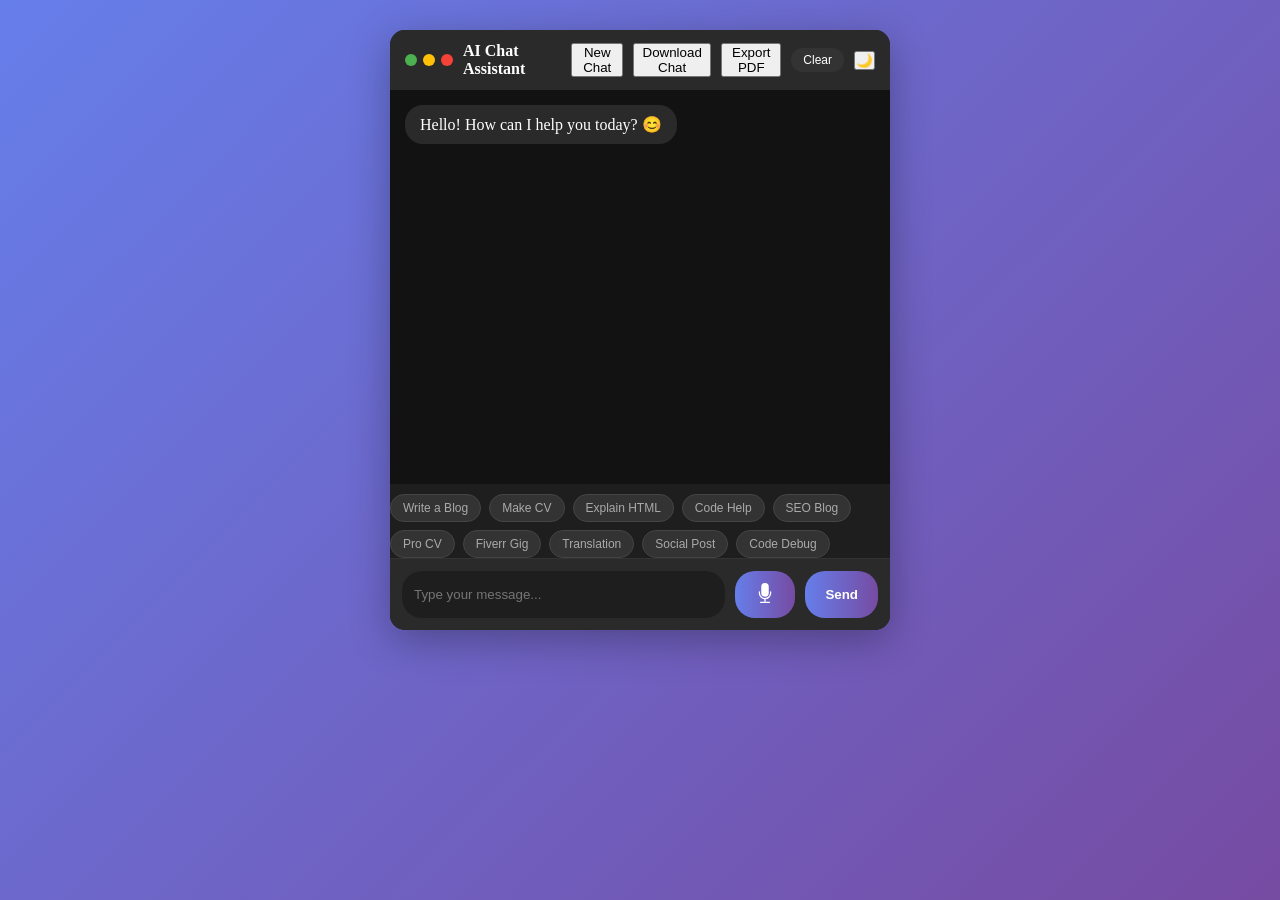
<file: index.html>
<!DOCTYPE html>
<html lang="en">
<head>
  <meta charset="UTF-8">
  <meta name="viewport" content="width=device-width, initial-scale=1.0">
  <title>AI Chat Assistant - Sania Portfolio</title>
  <link rel="stylesheet" href="ai-chat.css?v=2">
</head>
<body>
  <div class="container">
    <div class="ai-mockup">
      <div class="chat-header">
        <div class="dots">
          <div class="dot green"></div>
          <div class="dot yellow"></div>
          <div class="dot red"></div>
        </div>
    
        <span>AI Chat Assistant</span>
        <button onclick="newChat()">New Chat</button>
        <button onclick="downloadChat()">Download Chat</button>
        <button onclick="window.print()">Export PDF</button>
        <button class="clear-btn" onclick="clearChat()">Clear</button>
        <button onclick="toggleDark()">🌙</button>
      </div>

      <div class="chat-body" id="chatBody">
        <div class="msg bot">Hello! How can I help you today? 😊</div>

        </div>
      
<!-- Typing Animation -->
<div id="typing" class="typing" style="display:none;">
    <span></span><span></span><span></span>
</div>



      <div class="suggestions">
  <button onclick="sendSuggestion('Write a blog')">Write a Blog</button>
  <button onclick="sendSuggestion('Make me a CV')">Make CV</button>
  <button onclick="sendSuggestion('Explain HTML')">Explain HTML</button>
  <button onclick="sendSuggestion('Code in Python')">Code Help</button>
    <button onclick="sendSuggestion('Write SEO Blog')">SEO Blog</button>
    <button onclick="sendSuggestion('Make Professional CV')">Pro CV</button>
    <button onclick="sendSuggestion('Write Fiverr Gig')">Fiverr Gig</button>
    <button onclick="sendSuggestion('Translate to English')">Translation</button>
    <button onclick="sendSuggestion('Write Social Post')">Social Post</button>
    <button onclick="sendSuggestion('Debug Code')">Code Debug</button>
</div>


      <div class="chat-input">
        <input type="text" id="userInput" placeholder="Type your message..." onkeypress="if(event.key==='Enter') sendMessage()">

             <button id="mic-btn" class="p-2 rounded-full hover:bg-gray-200 dark:hover:bg-gray-700">
  <svg id="mic-icon" xmlns="http://www.w3.org/2000/svg" width="20" height="20" fill="currentColor" viewBox="0 0 16 16">
    <path d="M5 3a3 3 0 0 1 6 0v5a3 3 0 0 1-6 0V3z"/>
    <path d="M3.5 6.5A.5.5 0 0 1 4 7v1a4 4 0 0 0 8 0V7a.5.5 0 0 1 1 0v1a5 5 0 0 1-4.5 4.975V15h3a.5.5 0 0 1 0 1h-7a.5.5 0 0 1 0-1h3v-2.025A5 5 0 0 1 3 8V7a.5.5 0 0 1.5-.5z"/>
  </svg>
</button>
        <button onclick="sendMessage()">Send</button>
      </div>
    </div> <!-- ai-mockup band -->
  </div> <!-- container band -->

  <script src="ai-chat.js"></script>
</body>
</html>
</file>
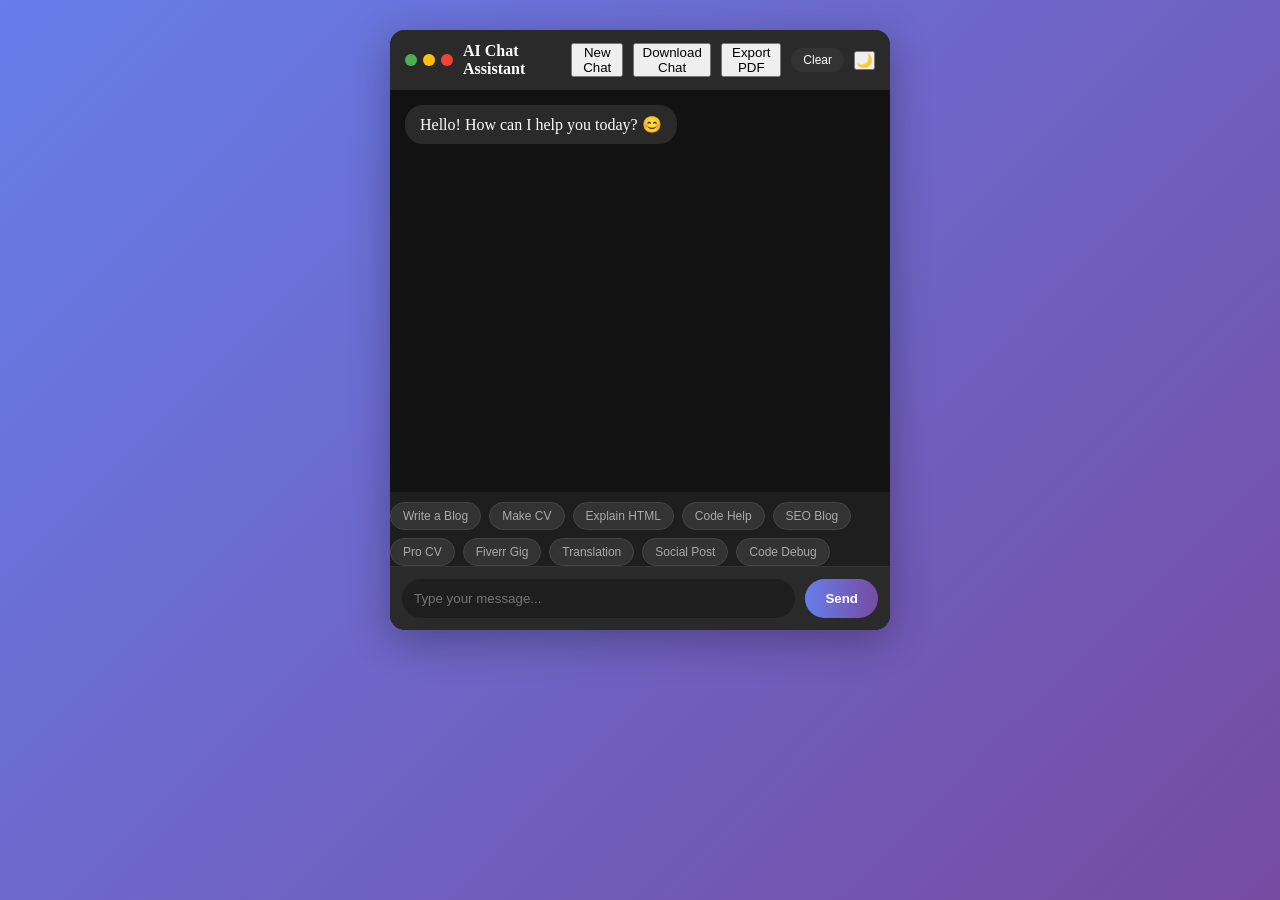
<file: ai-chat.html>
<!DOCTYPE html>
<html lang="en">
<head>
  <meta charset="UTF-8">
  <meta name="viewport" content="width=device-width, initial-scale=1.0">
  <title>AI Chat Assistant - Sania Portfolio</title>
  <link rel="stylesheet" href="ai-chat.css?v=2">
</head>
<body>
  <div class="container">
    <div class="ai-mockup">
      <div class="chat-header">
        <div class="dots">
          <div class="dot green"></div>
          <div class="dot yellow"></div>
          <div class="dot red"></div>
        </div>
    
        <span>AI Chat Assistant</span>
        <button onclick="newChat()">New Chat</button>
        <button onclick="downloadChat()">Download Chat</button>
        <button onclick="window.print()">Export PDF</button>
        <button class="clear-btn" onclick="clearChat()">Clear</button>
        <button onclick="toggleDark()">🌙</button>
      </div>

      <div class="chat-body" id="chatBody">
        <div class="msg bot">Hello! How can I help you today? 😊</div>

        </div>
      
<!-- Typing Animation -->
<div id="typing" class="typing" style="display:none;">
    <span></span><span></span><span></span>
</div>



      <div class="suggestions">
  <button onclick="sendSuggestion('Write a blog')">Write a Blog</button>
  <button onclick="sendSuggestion('Make me a CV')">Make CV</button>
  <button onclick="sendSuggestion('Explain HTML')">Explain HTML</button>
  <button onclick="sendSuggestion('Code in Python')">Code Help</button>
    <button onclick="sendSuggestion('Write SEO Blog')">SEO Blog</button>
    <button onclick="sendSuggestion('Make Professional CV')">Pro CV</button>
    <button onclick="sendSuggestion('Write Fiverr Gig')">Fiverr Gig</button>
    <button onclick="sendSuggestion('Translate to English')">Translation</button>
    <button onclick="sendSuggestion('Write Social Post')">Social Post</button>
    <button onclick="sendSuggestion('Debug Code')">Code Debug</button>
</div>


      <div class="chat-input">
        <input type="text" id="userInput" placeholder="Type your message..." onkeypress="if(event.key==='Enter') sendMessage()">
        <button onclick="sendMessage()">Send</button>
      </div>
    </div> <!-- ai-mockup band -->
  </div> <!-- container band -->

  <script src="ai-chat.js"></script>
</body>
</html>
</file>
<file: ai-chat.css>
* {
  margin: 0;
  padding: 0;
  box-sizing: border-box;
}

body {
  background: linear-gradient(135deg, #667eea 0%, #764ba2 100%);
  min-height: 100vh;
  padding: 10px;
}

.container {
  width: 100%;
}

.ai-mockup {
  width: 100%;
  max-width: 500px;
  height: 600px; /* laptop default */
  margin: 20px auto; /* upar neeche space + center */
  background: #1e1e1e;
  border-radius: 15px;
  overflow: hidden;
  display: flex;
  flex-direction: column;
  box-shadow: 0 10px 40px rgba(0,0,0,0.3);
}

.chat-messages {
  flex: 1;
  overflow-y: auto;
  padding: 15px;
}

@media (max-width: 600px) {
  .ai-mockup {
    height: 65vh; 
    margin: 10px auto;
  }
  
  body {
    padding: 5px;
  }
}

* {
  box-sizing: border-box;
  margin: 0;
  padding: 0;
}

.chat-header { 
  background: #2a2a2a; 
  padding: 12px 15px; 
  display: flex; 
  align-items: center; 
  gap: 10px; 
  color: white; 
  font-weight: 600; 
}

.dots { display: flex; gap: 6px; }
.dot { width: 12px; height: 12px; border-radius: 50%; }
.green { background: #4CAF50; } 
.yellow { background: #FFC107; } 
.red { background: #F44336; }

.clear-btn { 
  margin-left: auto; 
  background: #333; 
  color: white; 
  border: none; 
  padding: 5px 12px; 
  border-radius: 15px; 
  cursor: pointer; 
  font-size: 12px; 
}

.chat-body { 
  flex: 1; 
  padding: 15px; 
  overflow-y: auto; 
  background: #121212; 
  display: flex; 
  flex-direction: column; 
}

.msg { 
  padding: 10px 15px; 
  border-radius: 18px; 
  margin-bottom: 10px; 
  max-width: 80%; 
}

.bot { background: #2a2a2a; color: white; align-self: flex-start; }
.user { background: #007bff; color: white; align-self: flex-end; }

.suggestions { display: flex; gap: 8px; margin-top: 10px; flex-wrap: wrap; }
.suggestions button { 
  background: #333; 
  color: #aaa; 
  border: 1px solid #444; 
  padding: 6px 12px; 
  border-radius: 15px; 
  cursor: pointer; 
  font-size: 12px; 
}
.suggestions button:hover { background: #007bff; color: white; }

.chat-input { 
  display: flex; 
  padding: 12px; 
  border-top: 1px solid #333; 
  background: #2a2a2a; 
}

.chat-input input { 
  flex: 1; 
  padding: 12px; 
  border-radius: 20px; 
  border: none; 
  background: #1e1e1e; 
  color: white; 
  outline: none; 
}

.chat-input button { 
  background: linear-gradient(90deg, #667eea, #764ba2); 
  color: white; 
  border: none; 
  padding: 12px 20px; 
  border-radius: 20px; 
  margin-left: 10px; 
  cursor: pointer; 
  font-weight: bold; 
}

.typing { display:none; gap:6px; padding:10px 20px; }
.typing span { width:8px; height:8px; background:#888; border-radius:50%; animation: blink 1.4s infinite; }
.typing span:nth-child(2){animation-delay: .2s;} 
.typing span:nth-child(3){animation-delay: .4s;}
@keyframes blink {0%,60%,100%{opacity:0;} 40%{opacity:1;}}
.copy-btn { background:none; border:none; cursor:pointer; font-size:14px; margin-left:8px; float:right; }
.dark { background:#121212; color:#fff; }
.dark .ai-mockup { background:#1f1f1f; }

@media print {
  button, .quick-buttons { display: none; }
}
</file>
